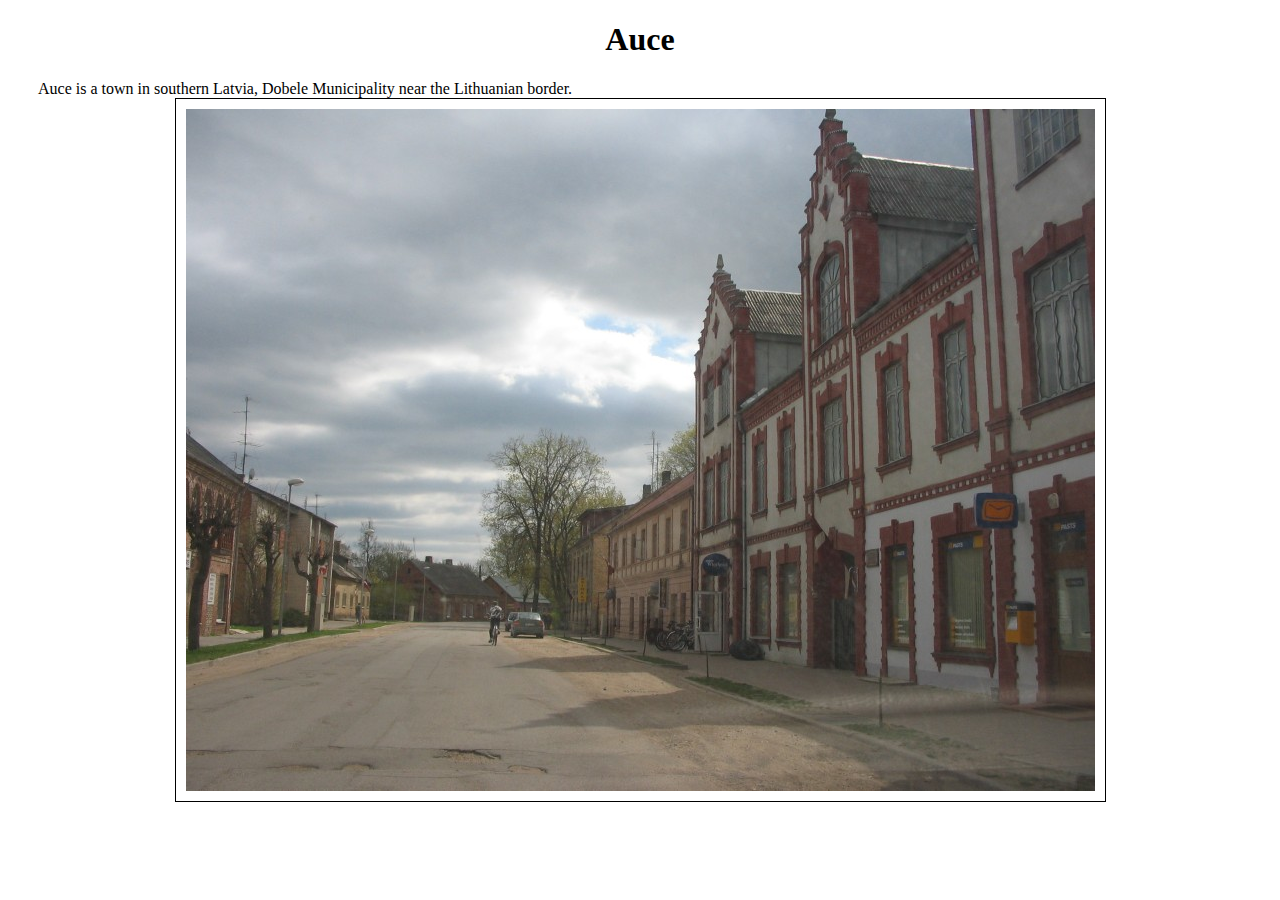
<file: auce.html>
<!DOCTYPE html>
<html lang="en">
<head>
    <meta charset="UTF-8">
    <meta http-equiv="X-UA-Compatible" content="IE=edge">
    <meta name="viewport" content="width=device-width, initial-scale=1.0">
    <title>Auce</title>
    <link rel="stylesheet" href="style.css">
</head>
<body>
      <h1>Auce</h1>
      <div class="para">Auce is a town in southern Latvia, Dobele Municipality near the Lithuanian border. </div>
             <img  class="img" src="auce.jpg" alt="">
</body>
</html>
</file>
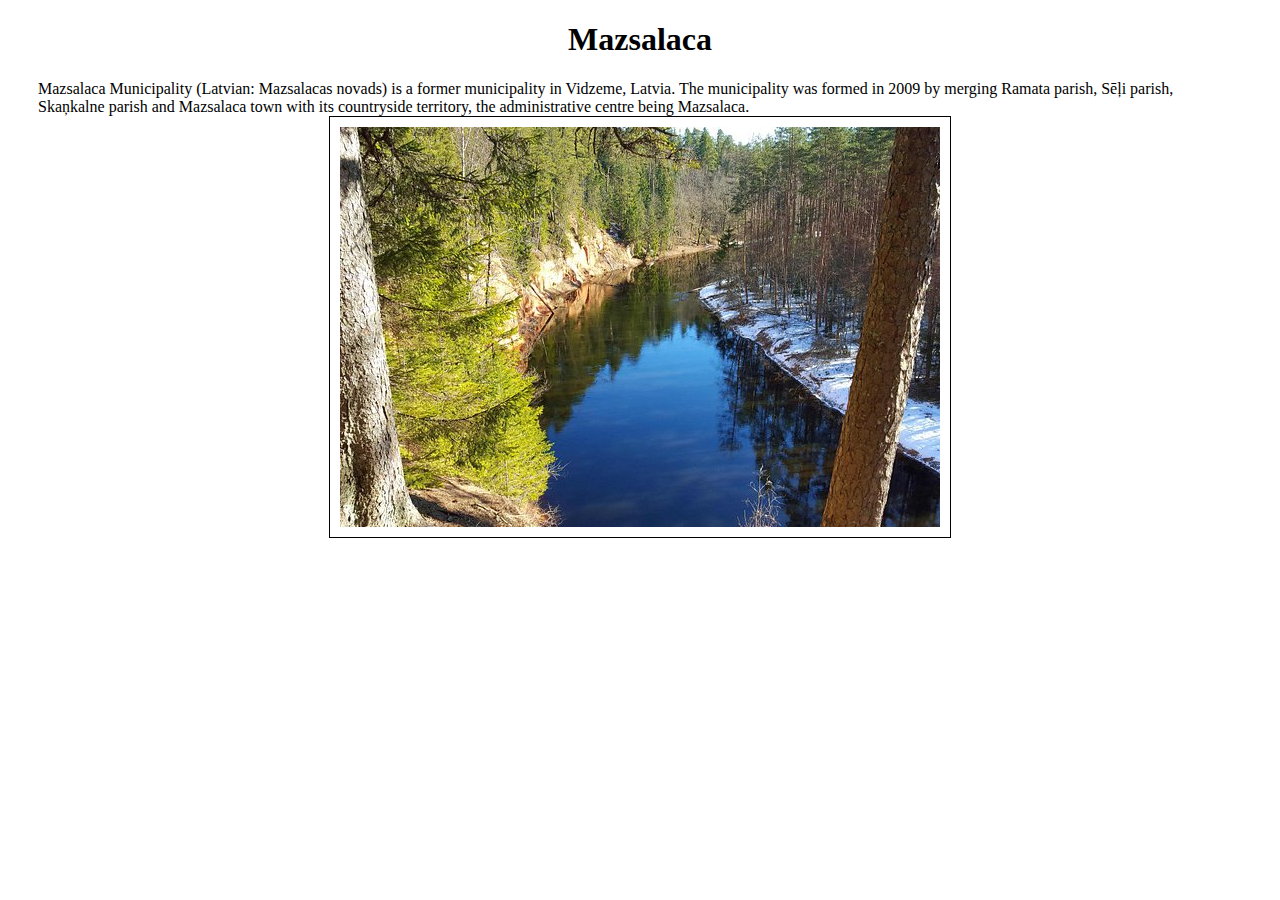
<file: mazsalaca.html>
<!DOCTYPE html>
<html lang="en">
<head>
    <meta charset="UTF-8">
    <meta http-equiv="X-UA-Compatible" content="IE=edge">
    <meta name="viewport" content="width=device-width, initial-scale=1.0">
    <title>Mazalaca</title>
    <link rel="stylesheet" href="style.css">
</head>
<body>
      <h1>Mazsalaca</h1>
      <div class="para">Mazsalaca Municipality (Latvian: Mazsalacas novads) is a former municipality in Vidzeme, Latvia. The municipality was formed in 2009 by merging Ramata parish, Sēļi parish, Skaņkalne parish and Mazsalaca town with its countryside territory, the administrative centre being Mazsalaca. </div>
             <img  class="img" src="mazsalaca.jpg" alt="">
</body>
</html>
</file>
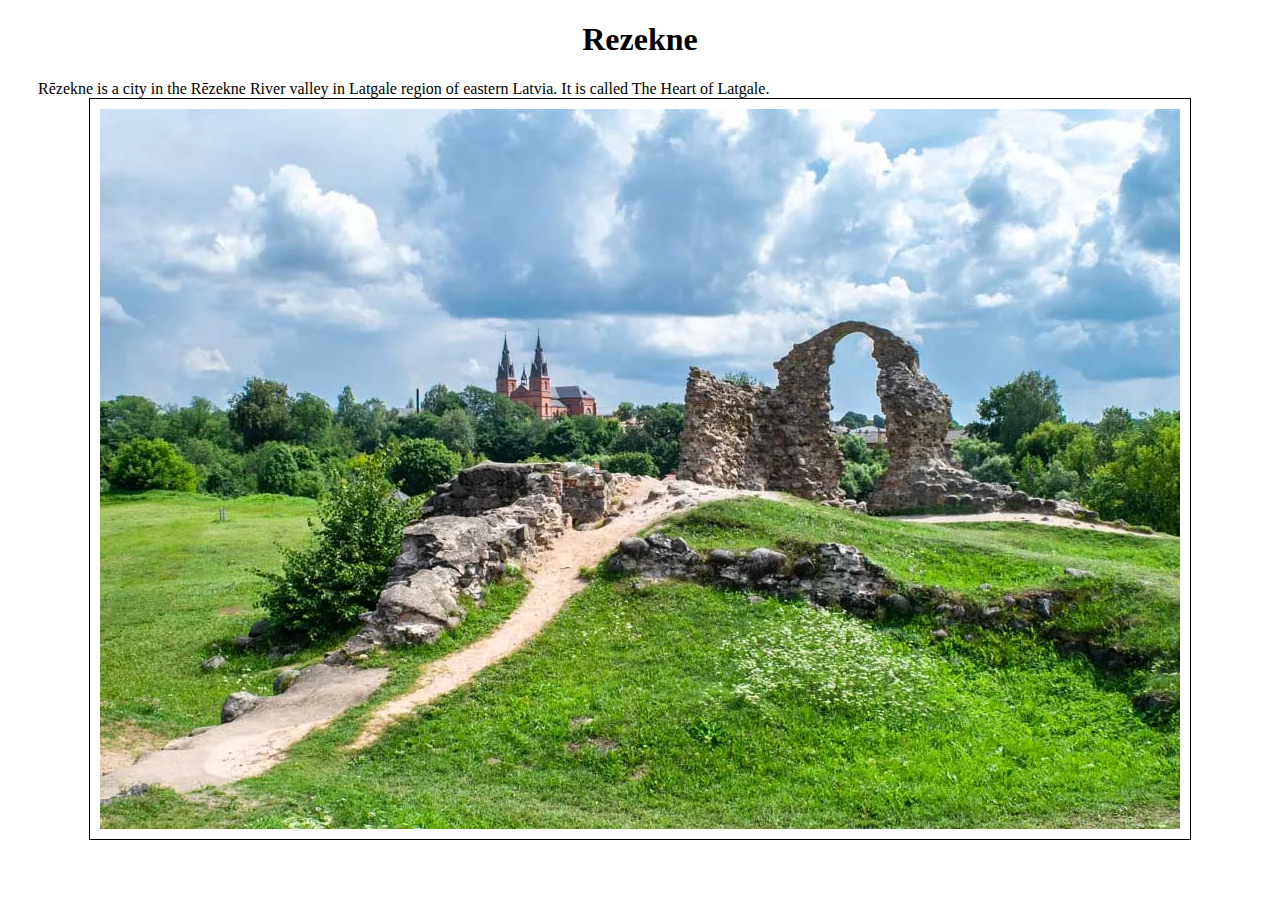
<file: rezekne.html>
<!DOCTYPE html>
<html lang="en">
<head>
    <meta charset="UTF-8">
    <meta http-equiv="X-UA-Compatible" content="IE=edge">
    <meta name="viewport" content="width=device-width, initial-scale=1.0">
    <title>Rezekne</title>
    <link rel="stylesheet" href="style.css">
</head>
<body>
      <h1>Rezekne</h1>
      <div class="para">Rēzekne is a city in the Rēzekne River valley in Latgale region of eastern Latvia. It is called The Heart of Latgale. </div>
             <img  class="img" src="rezekne.png" alt="">
</body>
</html>
</file>
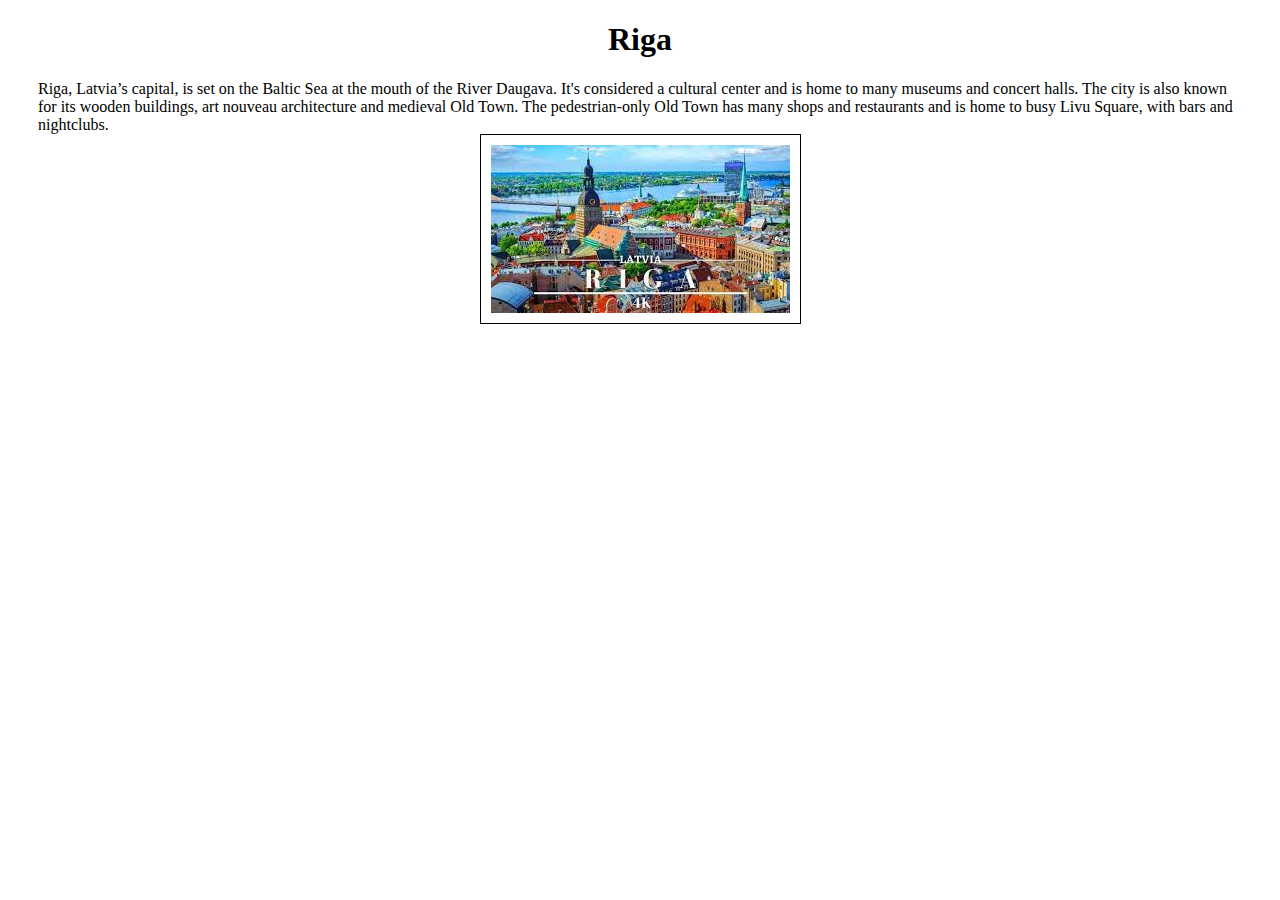
<file: riga.html>
<!DOCTYPE html>
<html lang="en">
<head>
    <meta charset="UTF-8">
    <meta http-equiv="X-UA-Compatible" content="IE=edge">
    <meta name="viewport" content="width=device-width, initial-scale=1.0">
    <title>Riga</title>
    <link rel="stylesheet" href="style.css">
</head>
<body>
      <h1>Riga</h1>
      <div class="para">Riga, Latvia’s capital, is set on the Baltic Sea at the mouth of the River Daugava.
           It's considered a cultural center and is home to many museums and concert halls.
            The city is also known for its wooden buildings, art nouveau architecture and medieval Old Town.
             The pedestrian-only Old Town has many shops and restaurants and is home to busy Livu Square, with bars and nightclubs. </div>
             <img  class="img" src="riga.jpg" alt="">
</body>
</html>
</file>
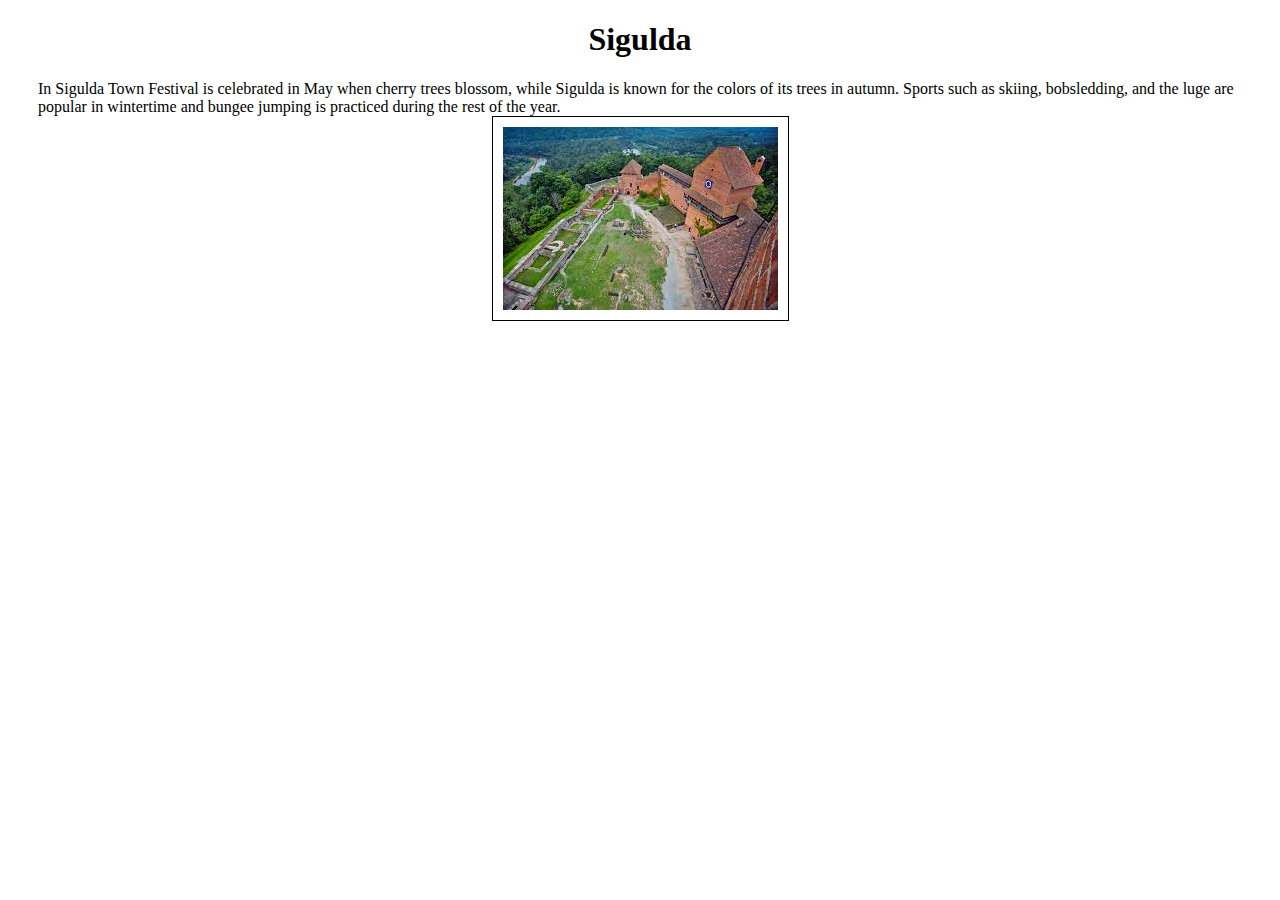
<file: sigulda.html>
<!DOCTYPE html>
<html lang="en">
<head>
    <meta charset="UTF-8">
    <meta http-equiv="X-UA-Compatible" content="IE=edge">
    <meta name="viewport" content="width=device-width, initial-scale=1.0">
    <title>Sigulda</title>
    <link rel="stylesheet" href="style.css">
</head>
<body>
      <h1>Sigulda</h1>
      <div class="para">In Sigulda Town Festival is celebrated in May when cherry trees blossom, while Sigulda is known for the colors of its trees in autumn. Sports such as skiing, bobsledding, and the luge are popular in wintertime and bungee jumping is practiced during the rest of the year.
    </div>
             <img  class="img" src="sigulda.jpg" alt="">
</body>
</html>
</file>
<file: style.css>
*{
    box-sizing: border-box;
}

h1{
    text-align: center;
    align-items: center;
}

.para{
    align-items: center;
    margin-left: 30px;
    margin-right: 30px;

}

.img{
   border: 1px solid black;
   display: block;
    margin-left: auto;
    margin-right: auto;
    padding: 10px;

}

.description{
    width: 150px;
    height: 70px;
}
</file>
